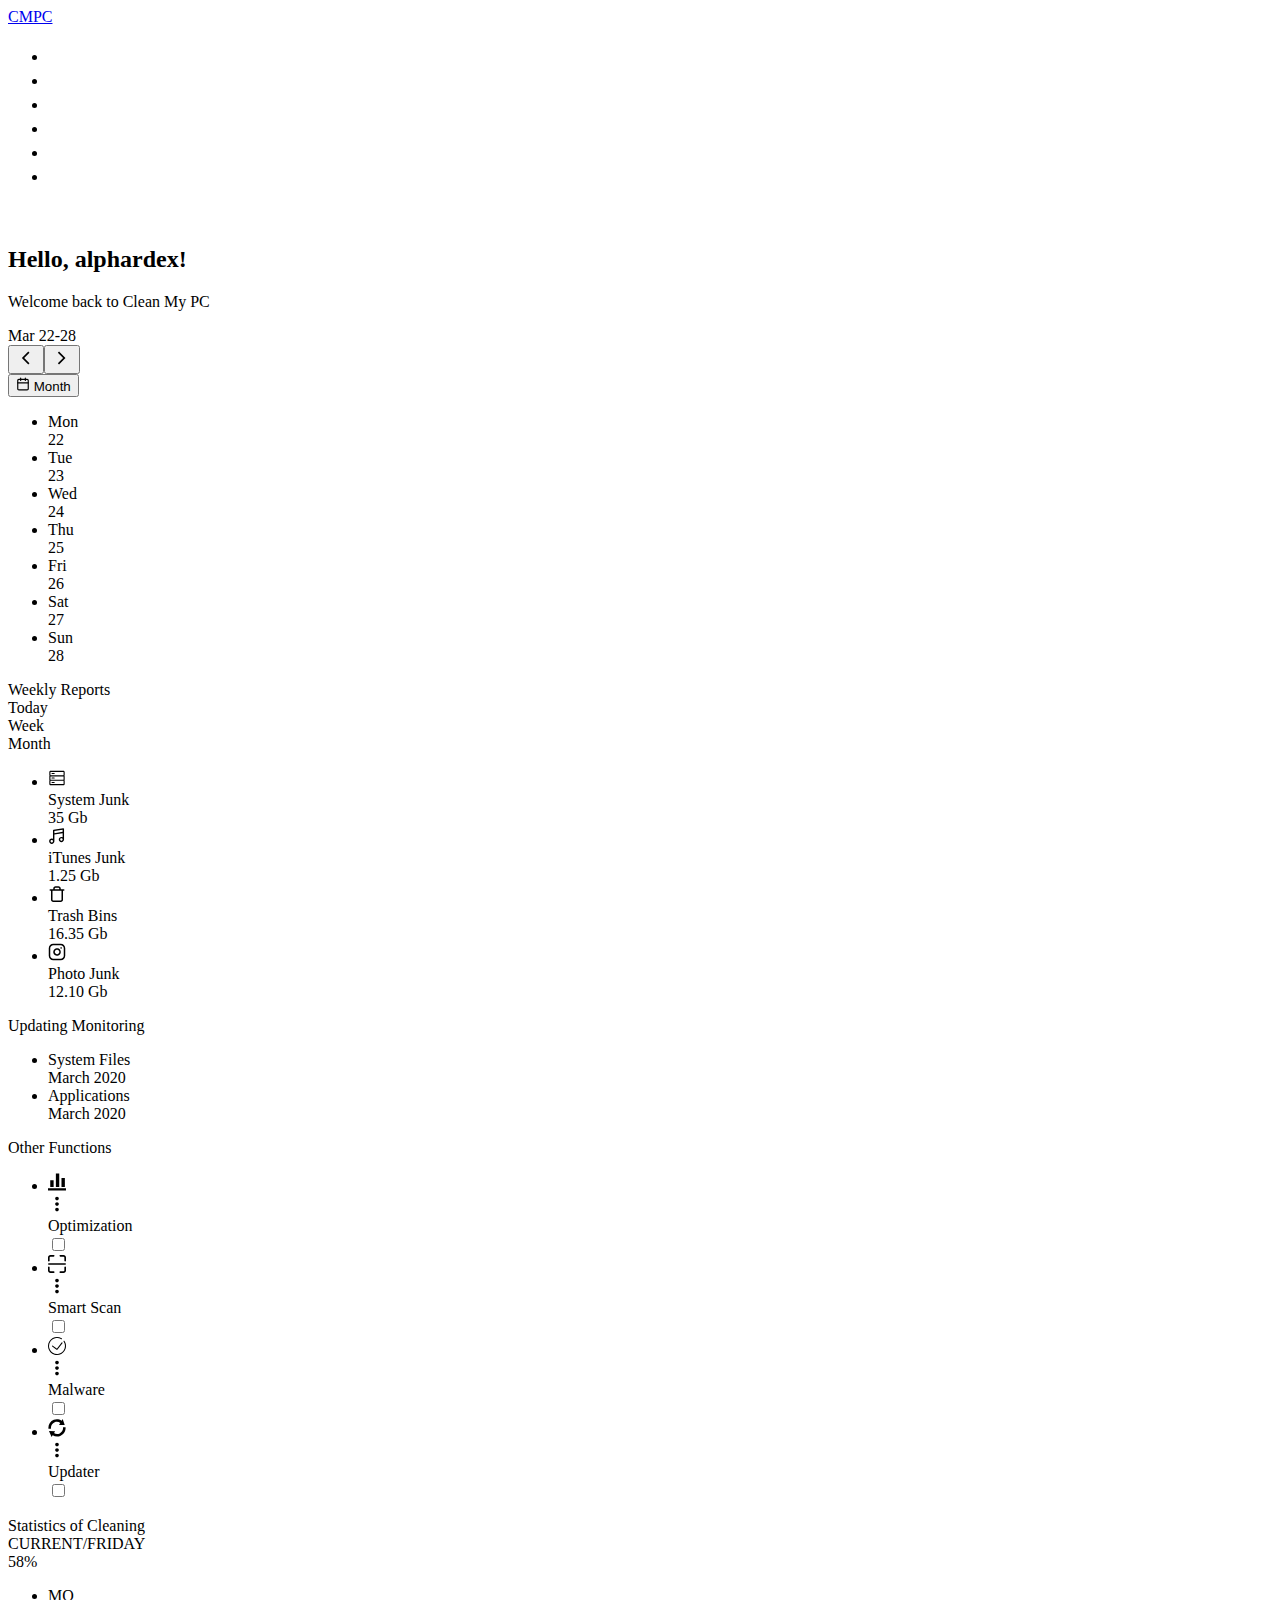
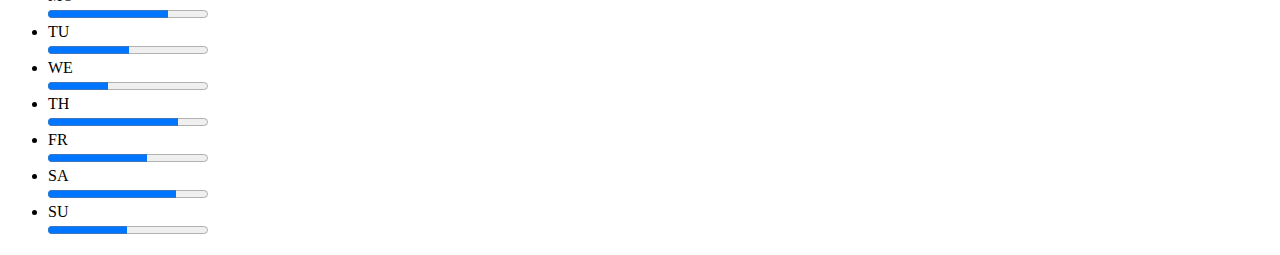
<file: test.html>
<!DOCTYPE html>
<html lang="en">
<head>
    <meta charset="UTF-8">
    <meta name="viewport" content="width=device-width, initial-scale=1.0">
    <title>Document</title>
    <link rel="stylesheet" href="css/secondPage.css">
</head>
<body>
    <main class="dashboard">
        <nav class="dashboard-sidenav">
          <a href="#" class="logo">CMPC</a>
          <ul class="nav-icon-list">
            <li class="nav-icon-list__item">
              <a href="#"><svg t="1585716314757" class="icon" fill="white" viewBox="0 0 1024 1024" version="1.1"
                  xmlns="http://www.w3.org/2000/svg" p-id="2469" width="20" height="20">
                  <path
                    d="M372.2 347.6h329.1c15.1 0 27.4-12.3 27.4-27.4 0-15.1-12.3-27.4-27.4-27.4H372.2c-15.1 0-27.4 12.3-27.4 27.4 0 15.2 12.3 27.4 27.4 27.4zM235.1 457.3h493.6c90.9 0 164.5-73.7 164.5-164.5 0-90.9-73.7-164.5-164.5-164.5v54.8c77.4 14.6 109.7 49.1 109.7 109.7S775 402.5 696.7 402.5H235.1c-15.1 0-27.4 12.3-27.4 27.4 0 15.1 12.2 27.4 27.4 27.4z m274.3 164.6c-0.1 0-0.1 0 0 0H290c-15.1 0-27.4 12.3-27.4 27.4 0 15.1 12.3 27.4 27.4 27.4h219.4c30.3 0 54.8 24.6 54.8 54.8 0 30.3-24.6 54.8-54.8 54.8v54.8c60.6 0 109.7-49.1 109.7-109.7-0.1-60.4-49.2-109.5-109.7-109.5z m219.3-109.7H152.8c-15.1 0-27.4 12.3-27.4 27.4 0 15.1 12.3 27.4 27.4 27.4h543.9c78.3 0 141.7 49.1 141.7 109.7s-46.9 109.7-164.5 109.7v54.9h54.8c90.9 0 164.5-73.7 164.5-164.5 0-91-73.6-164.6-164.5-164.6z"
                    p-id="2470"></path>
                </svg></a>
            </li>
            <li class="nav-icon-list__item">
              <a href="#"><svg t="1585716413875" class="icon" viewBox="0 0 1024 1024" version="1.1"
                  xmlns="http://www.w3.org/2000/svg" p-id="5091" width="20" height="20" fill="white">
                  <path
                    d="M935.6192 68.266667 88.3808 68.266667C49.0592 68.266667 17.066667 100.8064 17.066667 140.8l0 554.666667c0 39.994667 31.991467 72.533333 71.314133 72.533333L473.6 768l0 112.424533L298.666667 880.424533c-20.795733 0-37.6544 16.858667-37.6544 37.6544S277.8688 955.733333 298.666667 955.733333l426.666667 0c20.795733 0 37.6544-16.858667 37.6544-37.6544S746.129067 880.424533 725.333333 880.424533L550.4 880.424533 550.4 768l385.2192 0C974.941867 768 1006.933333 735.461333 1006.933333 695.466667L1006.933333 140.8C1006.933333 100.8064 974.941867 68.266667 935.6192 68.266667zM930.133333 691.2 93.866667 691.2 93.866667 145.066667l836.266667 0L930.133333 691.2z"
                    p-id="5092"></path>
                </svg></a>
            </li>
            <li class="nav-icon-list__item">
              <a href="#"><svg t="1585716468220" class="icon" fill="white" viewBox="0 0 1024 1024" version="1.1"
                  xmlns="http://www.w3.org/2000/svg" p-id="7384" width="20" height="20">
                  <path
                    d="M904 875.9H120c-30.9 0-56-25.1-56-56V204.1c0-30.9 25.1-56 56-56h231.6c12.8 0 25.2 4.4 35.2 12.4L509.9 260H904c30.9 0 56 25.1 56 56v503.8c0 31-25.1 56.1-56 56.1z m0-56v28-28zM351.6 204.1H120v615.8h784l0.1-503.8H510c-12.8 0-25.3-4.4-35.3-12.5l-123.1-99.5z"
                    p-id="7385"></path>
                </svg></a>
            </li>
            <li class="nav-icon-list__item">
              <a href="#"><svg t="1585716626339" class="icon" fill="white" viewBox="0 0 1024 1024" version="1.1"
                  xmlns="http://www.w3.org/2000/svg" p-id="11970" width="20" height="20">
                  <path
                    d="M221.5 638.6V117.8c0-11.5-9.3-20.8-20.8-20.8s-20.8 9.3-20.8 20.8v520.8c-47.4 9.6-83 51.5-83 101.7s35.6 92 83 101.7v64.3c0 11.5 9.3 20.8 20.8 20.8s20.8-9.3 20.8-20.8V842c47.4-9.6 83-51.5 83-101.7s-35.6-92.1-83-101.7z m-20.7 163.9c-34.3 0-62.3-27.9-62.3-62.3s27.9-62.3 62.3-62.3c34.3 0 62.3 27.9 62.3 62.3s-28 62.3-62.3 62.3zM927 283.8c0-50.2-35.6-92-83-101.7v-64.3c0-11.5-9.3-20.8-20.8-20.8s-20.8 9.3-20.8 20.8v64.3c-47.4 9.6-83 51.5-83 101.7s35.6 92 83 101.7v520.8c0 11.5 9.3 20.8 20.8 20.8s20.8-9.3 20.8-20.8V385.4c47.4-9.6 83-51.5 83-101.6zM823.3 346c-34.3 0-62.3-27.9-62.3-62.3s27.9-62.3 62.3-62.3c34.3 0 62.3 27.9 62.3 62.3s-28 62.3-62.3 62.3zM532.8 410.3V117.8c0-11.5-9.3-20.8-20.8-20.8s-20.8 9.3-20.8 20.8v292.6c-47.4 9.6-83 51.5-83 101.7s35.6 92 83 101.7v292.6c0 11.5 9.3 20.8 20.8 20.8s20.8-9.3 20.8-20.8V613.7c47.4-9.6 83-51.5 83-101.7s-35.7-92-83-101.7z"
                    p-id="11971"></path>
                </svg></a>
            </li>
            <li class="nav-icon-list__item">
              <a href="#"><svg t="1585716675382" class="icon" fill="white" viewBox="0 0 1024 1024" version="1.1"
                  xmlns="http://www.w3.org/2000/svg" p-id="12846" width="20" height="20">
                  <path
                    d="M507.050667 170.666667c85.546667 0 155.178667 61.696 155.178666 137.514666v92.544H351.872V308.181333C351.872 232.362667 421.546667 170.666667 507.050667 170.666667m276.309333 407.978666a21.333333 21.333333 0 0 0 21.333333-21.333333V499.157333c0-52.010667-44.245333-94.293333-99.797333-97.792V308.181333C704.896 208.810667 616.149333 128 507.050667 128 397.952 128 309.205333 208.810667 309.205333 308.181333v93.013334C252.629333 403.669333 207.36 446.464 207.36 499.157333v255.701334C207.36 809.173333 255.317333 853.333333 314.24 853.333333h383.488C756.693333 853.333333 804.693333 809.173333 804.693333 754.858667v-69.546667a21.333333 21.333333 0 0 0-42.666666 0v69.546667c0 30.805333-28.842667 55.808-64.298667 55.808H314.24C278.826667 810.666667 250.026667 785.664 250.026667 754.858667V499.157333c0-30.762667 28.8-55.765333 64.213333-55.765333h383.488c35.456 0 64.298667 25.002667 64.298667 55.765333v58.154667a21.333333 21.333333 0 0 0 21.333333 21.333333"
                    p-id="12847"></path>
                </svg></a>
            </li>
            <li class="nav-icon-list__item">
              <a href="#"><svg t="1585716717590" class="icon" fill="white" viewBox="0 0 1024 1024" version="1.1"
                  xmlns="http://www.w3.org/2000/svg" p-id="13969" width="20" height="20">
                  <path
                    d="M893.842 217.557H130.159c-16.261 0-29.443 13.182-29.443 29.443v530c0 16.261 13.182 29.443 29.443 29.443h763.683c16.261 0 29.443-13.183 29.443-29.443V247c0-16.261-13.182-29.443-29.443-29.443z m-85.584 58.886L512 507.651 215.742 276.443h592.516zM159.602 747.557v-440.23l334.283 260.885A29.4 29.4 0 0 0 512 574.443a29.4 29.4 0 0 0 18.115-6.231l334.283-260.884v440.229H159.602z"
                    fill="" p-id="13970"></path>
                </svg></a>
            </li>
          </ul>
          <a href="#" class="logout">
            <svg t="1585716806344" class="icon" fill="white" viewBox="0 0 1024 1024" version="1.1"
              xmlns="http://www.w3.org/2000/svg" p-id="18154" width="20" height="20">
              <path
                d="M398.933333 896h-151.466666C181.333333 896 128 842.666667 128 776.533333V247.466667C128 181.333333 181.333333 128 247.466667 128h151.466666c23.466667 0 42.666667 19.2 42.666667 42.666667s-19.2 42.666667-42.666667 42.666666h-151.466666c-19.2 0-34.133333 14.933333-34.133334 34.133334v531.2c0 19.2 14.933333 34.133333 34.133334 34.133333h151.466666c23.466667 0 42.666667 19.2 42.666667 42.666667s-19.2 40.533333-42.666667 40.533333zM663.466667 744.533333c-10.666667 0-21.333333-4.266667-29.866667-12.8-17.066667-17.066667-17.066667-42.666667 0-59.733333l160-160-160-160c-17.066667-17.066667-17.066667-42.666667 0-59.733333 17.066667-17.066667 42.666667-17.066667 59.733333 0l189.866667 189.866666c17.066667 17.066667 17.066667 42.666667 0 59.733334l-189.866667 189.866666c-8.533333 8.533333-19.2 12.8-29.866666 12.8z"
                p-id="18155"></path>
              <path
                d="M853.333333 554.666667H398.933333c-23.466667 0-42.666667-19.2-42.666666-42.666667s19.2-42.666667 42.666666-42.666667H853.333333c23.466667 0 42.666667 19.2 42.666667 42.666667s-19.2 42.666667-42.666667 42.666667z"
                p-id="18156"></path>
            </svg>
          </a>
        </nav>
        <article class="dashboard-content">
          <header class="welcome-banner">
            <h2>Hello, alphardex!</h2>
            <p>Welcome back to Clean My PC</p>
          </header>
          <section class="section">
            <div class="section-titles">
              <div class="section-title">
                Mar 22-28
                <div class="btn-group nav-btns">
                  <button class="btn btn-danger btn-round">
                    <svg t="1585663627827" class="arrow-left-icon" fill="currentColor" viewBox="0 0 1024 1024" version="1.1"
                      xmlns="http://www.w3.org/2000/svg" p-id="1157" data-darkreader-inline-fill="" width="20" height="20">
                      <path d="M629.291 840.832l60.331-60.331-268.501-268.501 268.501-268.501-60.331-60.331-328.832 328.832z"
                        p-id="1158"></path>
                    </svg></button><button class="btn btn-danger btn-round">
                    <svg t="1585663663731" class="arrow-right-icon" fill="currentColor" viewBox="0 0 1024 1024" version="1.1"
                      xmlns="http://www.w3.org/2000/svg" p-id="1391" data-darkreader-inline-fill="" width="20" height="20">
                      <path d="M689.621 512l-328.832-328.832-60.331 60.331 268.501 268.501-268.501 268.501 60.331 60.331z"
                        p-id="1392"></path>
                    </svg>
                  </button>
                </div>
              </div>
              <div class="section-subtitle">
                <button class="btn btn-secondary btn-round month">
                  <svg t="1585661389235" fill="currentColor" class="calender-icon" viewBox="0 0 1024 1024" version="1.1"
                    xmlns="http://www.w3.org/2000/svg" p-id="6514" width="14" height="14">
                    <path
                      d="M810.666667 981.333333H213.333333c-72.533333 0-128-55.466667-128-128V256c0-72.533333 55.466667-128 128-128h597.333334c72.533333 0 128 55.466667 128 128v597.333333c0 72.533333-55.466667 128-128 128zM213.333333 213.333333c-25.6 0-42.666667 17.066667-42.666666 42.666667v597.333333c0 25.6 17.066667 42.666667 42.666666 42.666667h597.333334c25.6 0 42.666667-17.066667 42.666666-42.666667V256c0-25.6-17.066667-42.666667-42.666666-42.666667H213.333333z"
                      p-id="6515"></path>
                    <path
                      d="M682.666667 298.666667c-25.6 0-42.666667-17.066667-42.666667-42.666667V85.333333c0-25.6 17.066667-42.666667 42.666667-42.666666s42.666667 17.066667 42.666666 42.666666v170.666667c0 25.6-17.066667 42.666667-42.666666 42.666667zM341.333333 298.666667c-25.6 0-42.666667-17.066667-42.666666-42.666667V85.333333c0-25.6 17.066667-42.666667 42.666666-42.666666s42.666667 17.066667 42.666667 42.666666v170.666667c0 25.6-17.066667 42.666667-42.666667 42.666667zM896 469.333333H128c-25.6 0-42.666667-17.066667-42.666667-42.666666s17.066667-42.666667 42.666667-42.666667h768c25.6 0 42.666667 17.066667 42.666667 42.666667s-17.066667 42.666667-42.666667 42.666666z"
                      p-id="6516"></path>
                  </svg>
                  Month
                </button>
              </div>
            </div>
            <ul class="time-list">
              <li class="time-list__item">
                <div class="day">Mon</div>
                <div class="day-number">22</div>
                <div class="day-dot" style="--dot-color: var(--warning-color);"></div>
              </li>
              <li class="time-list__item">
                <div class="day">Tue</div>
                <div class="day-number">23</div>
                <div class="day-dot" style="--dot-color: var(--primary-color);"></div>
              </li>
              <li class="time-list__item">
                <div class="day">Wed</div>
                <div class="day-number">24</div>
                <div class="day-dot" style="--dot-color: var(--danger-color);"></div>
              </li>
              <li class="time-list__item active">
                <div class="day">Thu</div>
                <div class="day-number">25</div>
                <div class="day-dot"></div>
              </li>
              <li class="time-list__item">
                <div class="day">Fri</div>
                <div class="day-number">26</div>
                <div class="day-dot" style="--dot-color: var(--warning-color);"></div>
              </li>
              <li class="time-list__item">
                <div class="day">Sat</div>
                <div class="day-number">27</div>
                <div class="day-dot" style="--dot-color: var(--danger-color);"></div>
              </li>
              <li class="time-list__item">
                <div class="day">Sun</div>
                <div class="day-number">28</div>
                <div class="day-dot" style="--dot-color: var(--primary-color);"></div>
              </li>
            </ul>
          </section>
          <section class="section">
            <div class="section-titles">
              <div class="section-title">Weekly Reports</div>
              <div class="section-subtitle">
                <div class="weeks-option">
                  <div class="weeks-option__item">Today</div>
                  <div class="weeks-option__item active">Week</div>
                  <div class="weeks-option__item">Month</div>
                </div>
              </div>
            </div>
            <ul class="junk-list">
              <li class="junk-list__item" style="--junk-color: var(--warning-color-darker);">
                <div class="junk-icon">
                  <svg t="1585662864272" class="icon" fill="var(--junk-color)" viewBox="0 0 1024 1024" version="1.1"
                    xmlns="http://www.w3.org/2000/svg" p-id="9396" width="18" height="18">
                    <path
                      d="M949 173.6c0-40.5-32.9-73.4-73.4-73.4H148.4c-40.5 0-73.4 32.9-73.4 73.4v168.1c0 16.9 5.7 32.4 15.4 44.8-9.7 12.5-15.4 28-15.4 44.9v168.1c0 15.4 4.7 29.6 12.8 41.4-8.1 11.8-12.8 26-12.8 41.4v168.1c0 40.5 32.9 73.4 73.4 73.4h727.2c40.5 0 73.4-32.9 73.4-73.4V682.3c0-15.4-4.7-29.6-12.8-41.4 8.1-11.8 12.8-26.1 12.8-41.4V431.4c0-16.9-5.7-32.4-15.4-44.8 9.6-12.4 15.4-28 15.4-44.8V173.6z m-810 0c0-5.1 4.3-9.4 9.4-9.4h727.2c5.1 0 9.4 4.3 9.4 9.4v168.1c0 5.1-4.3 9.4-9.4 9.4H148.4c-5.1 0-9.4-4.3-9.4-9.4V173.6z m746 425.9c0 5.1-4.3 9.4-9.4 9.4H148.4c-5.1 0-9.4-4.3-9.4-9.4V431.4c0-5.1 4.3-9.4 9.4-9.4h727.2c5.1 0 9.4 4.3 9.4 9.4v168.1z m0 250.9c0 5.1-4.3 9.4-9.4 9.4H148.4c-5.1 0-9.4-4.3-9.4-9.4V682.3c0-5.1 4.3-9.4 9.4-9.4h727.2c5.1 0 9.4 4.3 9.4 9.4v168.1z"
                      p-id="9397"></path>
                    <path
                      d="M229.2 289.7h122c17.7 0 32-14.3 32-32s-14.3-32-32-32h-122c-17.7 0-32 14.3-32 32s14.3 32 32 32zM351.1 483.4h-122c-17.7 0-32 14.3-32 32s14.3 32 32 32h122c17.7 0 32-14.3 32-32 0-17.6-14.3-32-32-32zM351.1 734.3h-122c-17.7 0-32 14.3-32 32s14.3 32 32 32h122c17.7 0 32-14.3 32-32s-14.3-32-32-32z"
                      p-id="9398"></path>
                  </svg>
                </div>
                <div class="junk-name">System Junk</div>
                <div class="junk-size">35 Gb</div>
              </li>
              <li class="junk-list__item" style="--junk-color: var(--danger-color-darker);">
                <div class="junk-icon">
                  <svg t="1585663177457" class="icon" fill="var(--junk-color)" viewBox="0 0 1024 1024" version="1.1"
                    xmlns="http://www.w3.org/2000/svg" p-id="11402" width="18" height="18">
                    <path
                      d="M364 433.662V810c0 82.843-67.157 150-150 150S64 892.843 64 810s67.157-150 150-150c25.282 0 49.103 6.255 70 17.3V400.677a39.861 39.861 0 0 1 0-1.446V200c0-19.455 13.998-36.089 33.168-39.412l548-95C889.626 61.348 912 80.177 912 105v199.324c0.009 0.484 0.009 0.965 0 1.446V714c0 82.843-67.157 150-150 150s-150-67.157-150-150 67.157-150 150-150c25.282 0 49.103 6.255 70 17.3V352.53l-468 81.132z m0-81.193l468-81.131V152.53l-468 81.131V352.47zM214 880c38.66 0 70-31.34 70-70s-31.34-70-70-70-70 31.34-70 70 31.34 70 70 70z m548-96c38.66 0 70-31.34 70-70s-31.34-70-70-70-70 31.34-70 70 31.34 70 70 70z"
                      p-id="11403"></path>
                  </svg>
                </div>
                <div class="junk-name">iTunes Junk</div>
                <div class="junk-size">1.25 Gb</div>
              </li>
              <li class="junk-list__item" style="--junk-color: var(--primary-color-darker);">
                <div class="junk-icon">
                  <svg t="1585663224255" class="icon" fill="var(--junk-color)" viewBox="0 0 1024 1024" version="1.1"
                    xmlns="http://www.w3.org/2000/svg" p-id="1146" data-darkreader-inline-fill="" width="18" height="18">
                    <path
                      d="M896 234.666667H725.333333v-42.666667c0-70.72-57.28-128-128-128H426.666667c-70.72 0-128 57.28-128 128v42.666667H128a42.666667 42.666667 0 0 0 0 85.333333h42.666667v512c0 70.72 57.28 128 128 128h426.666666c70.72 0 128-57.28 128-128V320h42.666667a42.666667 42.666667 0 0 0 0-85.333333z m-512-42.666667c0-23.573333 19.093333-42.666667 42.666667-42.666667h170.666666c23.573333 0 42.666667 19.093333 42.666667 42.666667v42.666667H384v-42.666667z m384 640c0 23.573333-19.093333 42.666667-42.666667 42.666667H298.666667c-23.573333 0-42.666667-19.093333-42.666667-42.666667V320h512v512z"
                      p-id="1147"></path>
                  </svg>
                </div>
                <div class="junk-name">Trash Bins</div>
                <div class="junk-size">16.35 Gb</div>
              </li>
              <li class="junk-list__item" style="--junk-color: var(--info-color-darker);">
                <div class="junk-icon">
                  <svg t="1585663289751" class="icon" fill="var(--junk-color)" viewBox="0 0 1024 1024" version="1.1"
                    xmlns="http://www.w3.org/2000/svg" p-id="13346" width="18" height="18">
                    <path
                      d="M725.333333 981.333333H298.666667c-140.8 0-256-115.2-256-256V298.666667c0-140.8 115.2-256 256-256h426.666666c140.8 0 256 115.2 256 256v426.666666c0 140.8-115.2 256-256 256zM298.666667 128C204.8 128 128 204.8 128 298.666667v426.666666c0 93.866667 76.8 170.666667 170.666667 170.666667h426.666666c93.866667 0 170.666667-76.8 170.666667-170.666667V298.666667c0-93.866667-76.8-170.666667-170.666667-170.666667H298.666667z"
                      p-id="13347"></path>
                    <path
                      d="M512 725.333333c-46.933333 0-89.6-12.8-128-42.666666-46.933333-34.133333-76.8-85.333333-85.333333-140.8C285.866667 426.666667 366.933333 315.733333 482.133333 298.666667c21.333333-4.266667 42.666667-4.266667 64 0 93.866667 12.8 166.4 85.333333 179.2 179.2 8.533333 55.466667-4.266667 110.933333-38.4 157.866666s-85.333333 76.8-140.8 85.333334c-12.8 0-21.333333 4.266667-34.133333 4.266666z m0-341.333333h-17.066667c-68.266667 8.533333-119.466667 76.8-106.666666 145.066667 8.533333 68.266667 76.8 119.466667 145.066666 106.666666 34.133333-4.266667 64-21.333333 85.333334-51.2s29.866667-59.733333 25.6-93.866666c-8.533333-55.466667-51.2-98.133333-106.666667-106.666667H512zM746.666667 320c-12.8 0-21.333333-4.266667-29.866667-12.8-4.266667-4.266667-8.533333-8.533333-8.533333-12.8-4.266667-4.266667-4.266667-12.8-4.266667-17.066667 0-12.8 4.266667-21.333333 12.8-29.866666 17.066667-17.066667 42.666667-17.066667 59.733333 0 8.533333 8.533333 12.8 17.066667 12.8 29.866666 0 4.266667 0 12.8-4.266666 17.066667s-4.266667 8.533333-8.533334 12.8c-8.533333 8.533333-17.066667 12.8-29.866666 12.8z"
                      p-id="13348"></path>
                  </svg>
                </div>
                <div class="junk-name">Photo Junk</div>
                <div class="junk-size">12.10 Gb</div>
              </li>
            </ul>
          </section>
          <section class="section">
            <div class="section-titles">
              <div class="section-title">Updating Monitoring</div>
            </div>
            <ul class="monitor-list">
              <li class="monitor-list__item">
                <div class="monitor-data">
                  <div class="monitor-type">System Files</div>
                  <div class="monitor-date">March 2020</div>
                </div>
                <div class="monitor-gauge">
                  <a href="#" class="gauge gauge-danger" style="--gauge-value: 25; --gauge-max-value: 100;"></a>
                </div>
              </li>
              <li class="monitor-list__item active">
                <div class="monitor-data">
                  <div class="monitor-type">Applications</div>
                  <div class="monitor-date">March 2020</div>
                </div>
                <div class="monitor-gauge">
                  <a href="#" class="gauge gauge-warning" style="--gauge-value: 50; --gauge-max-value: 100;"></a>
                </div>
              </li>
            </ul>
          </section>
        </article>
        <article class="dashboard-others">
          <section class="section">
            <div class="section-titles">
              <div class="section-title">Other Functions</div>
            </div>
            <ul class="function-list">
              <li class="function-list__item" style="--function-color: var(--danger-color);">
                <div class="function">
                  <div class="function-icon">
                    <svg t="1585710026874" class="icon" fill="currentColor" viewBox="0 0 1093 1024" version="1.1"
                      xmlns="http://www.w3.org/2000/svg" p-id="3269" width="18" height="18">
                      <path
                        d="M682.666667 0 477.866667 0l0 819.2 204.8 0L682.666667 0zM341.333333 409.6 136.533333 409.6l0 409.6 204.8 0L341.333333 409.6zM1024 273.066667l-204.8 0 0 546.133333 204.8 0L1024 273.066667zM0 887.466667l0 136.533333 72.021333 0L1092.266667 1024l0-67.720533L1092.266667 887.466667 0 887.466667z"
                        p-id="3270"></path>
                    </svg>
                  </div>
                  <div class="function-menu">
                    <svg t="1585710109292" class="icon" fill="currentColor" viewBox="0 0 1024 1024" version="1.1"
                      xmlns="http://www.w3.org/2000/svg" p-id="7280" width="18" height="18">
                      <path
                        d="M512 305.7c-57.3 0-103.8-46.5-103.8-103.8S454.7 98.2 512 98.2 615.8 144.7 615.8 202 569.3 305.7 512 305.7z m0 311.3c-57.3 0-103.8-46.5-103.8-103.8S454.7 409.5 512 409.5 615.8 456 615.8 513.3 569.3 617 512 617z m0 311.3c-57.3 0-103.8-46.5-103.8-103.8S454.7 720.8 512 720.8s103.8 46.5 103.8 103.8S569.3 928.3 512 928.3z"
                        p-id="7281"></path>
                    </svg>
                  </div>
                </div>
                <div class="function-data">
                  <div class="function-name">Optimization</div>
                  <div class="function-switch">
                    <input type="checkbox" name="optimization" id="optimization" class="form-switch function-switch" />
                  </div>
                </div>
              </li>
              <li class="function-list__item" style="--function-color: var(--warning-color);">
                <div class="function">
                  <div class="function-icon">
                    <svg t="1585711252306" class="icon" viewBox="0 0 1024 1024" version="1.1"
                      xmlns="http://www.w3.org/2000/svg" p-id="2969" fill="currentColor" width="18" height="18">
                      <path
                        d="M46.545545 372.363364c-27.927727 0-46.545545-18.617819-46.545545-46.545545L0 139.636636C0 65.163364 65.163364 0 139.636636 0l186.181182 0c27.927727 0 46.545545 18.617819 46.545545 46.545545 0 27.927727-18.617819 46.545545-46.545545 46.545545L139.636636 93.091091c-27.927727 0-46.545545 18.617819-46.545545 46.545545l0 186.181182C93.091091 353.745545 74.473272 372.363364 46.545545 372.363364zM325.817819 1024 139.636636 1024C65.163364 1024 0 958.836636 0 884.364363L0 698.181182c0-27.926728 18.617819-46.545545 46.545545-46.545545 27.927727 0 46.544546 18.618818 46.544546 46.545545l0 186.182181c0 27.926728 18.617819 46.544546 46.545545 46.544546l186.181182 0c27.927727 0 46.545545 18.618818 46.545545 46.546544S353.745545 1024 325.817819 1024zM884.363364 1024 698.181182 1024c-27.926728 0-46.545545-18.617819-46.545545-46.545545s18.618818-46.546544 46.545545-46.546544l186.181182 0c27.927727 0 46.546544-18.617819 46.546544-46.544546L930.908909 698.181182c0-27.926728 18.617819-46.545545 46.545545-46.545545s46.545545 18.618818 46.545545 46.545545l0 186.182181C1024 958.836636 958.836636 1024 884.363364 1024zM977.454455 372.363364c-27.927727 0-46.545545-18.617819-46.545545-46.545545L930.908909 139.636636c0-27.927727-18.618818-46.545545-46.546544-46.545545L698.181182 93.091091c-27.926728 0-46.545545-18.617819-46.545545-46.545545 0-27.927727 18.618818-46.545545 46.545545-46.545545l186.181182 0c74.474271 0 139.636636 65.163364 139.636636 139.636636l0 186.181182C1024 353.745545 1005.382181 372.363364 977.454455 372.363364zM977.454455 558.545545 46.545545 558.545545C18.617819 558.545545 0 539.926728 0 512c0-27.927727 18.617819-46.545545 46.545545-46.545545l930.908909 0c27.927727 0 46.545545 18.617819 46.545545 46.545545C1024 539.926728 1005.382181 558.545545 977.454455 558.545545z"
                        p-id="2970"></path>
                    </svg>
                  </div>
                  <div class="function-menu">
                    <svg t="1585710109292" class="icon" fill="currentColor" viewBox="0 0 1024 1024" version="1.1"
                      xmlns="http://www.w3.org/2000/svg" p-id="7280" width="18" height="18">
                      <path
                        d="M512 305.7c-57.3 0-103.8-46.5-103.8-103.8S454.7 98.2 512 98.2 615.8 144.7 615.8 202 569.3 305.7 512 305.7z m0 311.3c-57.3 0-103.8-46.5-103.8-103.8S454.7 409.5 512 409.5 615.8 456 615.8 513.3 569.3 617 512 617z m0 311.3c-57.3 0-103.8-46.5-103.8-103.8S454.7 720.8 512 720.8s103.8 46.5 103.8 103.8S569.3 928.3 512 928.3z"
                        p-id="7281"></path>
                    </svg>
                  </div>
                </div>
                <div class="function-data">
                  <div class="function-name">Smart Scan</div>
                  <div class="function-switch">
                    <input type="checkbox" name="optimization" id="optimization" class="form-switch function-switch" />
                  </div>
                </div>
              </li>
              <li class="function-list__item" style="--function-color: var(--primary-color);">
                <div class="function">
                  <div class="function-icon">
                    <svg t="1585711389204" class="icon" fill="currentColor" viewBox="0 0 1024 1024" version="1.1"
                      xmlns="http://www.w3.org/2000/svg" p-id="11576" width="18" height="18">
                      <path
                        d="M1000.7956 359.920402c-17.526241-65.903606-61.761093-130.706857-63.702896-133.534239-9.20591-13.392554-27.523582-16.773056-40.913194-7.564204-12.474611 8.58218-16.2523 25.066908-9.26181 38.106407l-0.114743 0.050017c0.535467 0.788489 1.047397 1.59169 1.579921 2.383121 0.079437 0.123569 0.147107 0.253022 0.232428 0.376592 0.020595 0.035306 0.179469 0.264791 0.438377 0.653152 1.188618 1.779985 2.359585 3.577624 3.521724 5.378205 3.321659 5.172257 8.440957 13.395497 14.289903 23.681166 0.764952 1.359261 1.541674 2.706755 2.291915 4.074843 12.356926 22.186566 27.144048 52.446325 34.890664 81.958784 1.132718 3.61293 2.230131 7.24057 3.280469 10.891748 2.286031 7.976102 4.401419 16.03164 6.269669 24.184269 27.099915 117.946859 6.637435 239.391907-57.609755 341.957336-64.244248 102.565428-164.582487 173.970809-282.538174 201.06484-117.952744 27.099915-239.394849 6.637435-341.960277-57.606813s-173.970809-164.585429-201.06484-282.541116c-27.094031-117.949802-6.634492-239.394849 57.609755-341.957336 64.24719-102.565428 164.585429-173.973751 282.538174-201.06484 69.122291-15.87865 139.439085-15.399084 206.457757 0.623731 44.276043 10.591651 87.107502 27.964901 127.202786 51.925568 2.774424 1.6623 5.545906 3.33637 8.296793 5.060456l0.079437-0.126512c13.595561 7.61422 30.909968 3.321659 39.271488-10.026763 8.626311-13.772088 4.45732-31.927943-9.314768-40.551313-0.597251-0.37365-3.901258-2.427253-9.303-5.557675C535.015981-69.782878 226.08106 4.111541 78.171597 240.234746c-150.089579 239.60374-77.522059 555.51444 162.084623 705.604018 239.606682 150.089579 555.51444 77.519117 705.604018-162.087565C1028.316241 652.11463 1043.532912 497.461816 1000.7956 359.920402zM774.872743 316.268089l-262.187493 339.691899-6.39618 8.285025-8.429189-6.184347-221.071292-162.184655c-13.0954-9.611923-31.513103-6.78454-41.125027 6.316743-9.614865 13.104226-6.78454 31.513103 6.316743 41.122085l240.671731 176.568706 11.577263 8.493915c4.954539 2.356643 10.473966 3.712962 16.322911 3.712962 9.491297 0 18.152913-3.48936 24.825653-9.229447l9.391264-12.171572 276.683344-358.468542c9.929673-12.862972 7.549494-31.339518-5.313478-41.266249C803.276021 301.033765 784.802417 303.40806 774.872743 316.268089z"
                        p-id="11577"></path>
                    </svg>
                  </div>
                  <div class="function-menu">
                    <svg t="1585710109292" class="icon" fill="currentColor" viewBox="0 0 1024 1024" version="1.1"
                      xmlns="http://www.w3.org/2000/svg" p-id="7280" width="18" height="18">
                      <path
                        d="M512 305.7c-57.3 0-103.8-46.5-103.8-103.8S454.7 98.2 512 98.2 615.8 144.7 615.8 202 569.3 305.7 512 305.7z m0 311.3c-57.3 0-103.8-46.5-103.8-103.8S454.7 409.5 512 409.5 615.8 456 615.8 513.3 569.3 617 512 617z m0 311.3c-57.3 0-103.8-46.5-103.8-103.8S454.7 720.8 512 720.8s103.8 46.5 103.8 103.8S569.3 928.3 512 928.3z"
                        p-id="7281"></path>
                    </svg>
                  </div>
                </div>
                <div class="function-data">
                  <div class="function-name">Malware</div>
                  <div class="function-switch">
                    <input type="checkbox" name="optimization" id="optimization" class="form-switch function-switch" />
                  </div>
                </div>
              </li>
              <li class="function-list__item update-function" style="--function-color: var(--secondary-color);">
                <div class="function">
                  <div class="function-icon">
                    <svg t="1585711550670" class="icon" fill="currentColor" viewBox="0 0 1024 1024" version="1.1"
                      xmlns="http://www.w3.org/2000/svg" p-id="14651" width="18" height="18">
                      <path
                        d="M171.309757 549.028173C146.751772 395.45579 231.111425 240.268869 381.752145 181.550641c111.636862-43.528816 232.004979-22.709763 317.235633 39.471225l-72.526783 117.478943 325.244596-1.253392L835.458797 0l-59.546741 96.426206c-125.572881-81.321771-296.756483-107.919173-446.653666-49.477117C121.577713 127.909713 2.038109 337.289905 25.640117 549.028173L171.309757 549.028173z"
                        p-id="14652"></path>
                      <path
                        d="M852.687625 464.965935c24.536741 153.572383-59.780424 308.780549-210.421144 367.477532-102.693166 40.023567-215.859591 24.940376-302.874735-29.019211 16.570267-26.894818 65.53753-106.198415 65.53753-106.198415L55.169182 676.704203l148.006473 347.295797 62.053525-100.483797c125.551637 81.321771 279.591386 101.992117 429.488569 43.55006 207.638189-80.981868 327.220281-290.340816 303.618273-502.05784L852.687625 465.008423z"
                        p-id="14653"></path>
                    </svg>
                  </div>
                  <div class="function-menu">
                    <svg t="1585710109292" class="icon" fill="currentColor" viewBox="0 0 1024 1024" version="1.1"
                      xmlns="http://www.w3.org/2000/svg" p-id="7280" width="18" height="18">
                      <path
                        d="M512 305.7c-57.3 0-103.8-46.5-103.8-103.8S454.7 98.2 512 98.2 615.8 144.7 615.8 202 569.3 305.7 512 305.7z m0 311.3c-57.3 0-103.8-46.5-103.8-103.8S454.7 409.5 512 409.5 615.8 456 615.8 513.3 569.3 617 512 617z m0 311.3c-57.3 0-103.8-46.5-103.8-103.8S454.7 720.8 512 720.8s103.8 46.5 103.8 103.8S569.3 928.3 512 928.3z"
                        p-id="7281"></path>
                    </svg>
                  </div>
                </div>
                <div class="function-data">
                  <div class="function-name">Updater</div>
                  <div class="function-switch">
                    <input type="checkbox" name="optimization" id="optimization" class="form-switch function-switch" />
                  </div>
                </div>
              </li>
            </ul>
          </section>
          <section class="section">
            <div class="section-titles">
              <div class="section-title">
                Statistics of Cleaning
              </div>
            </div>
            <div class="statistics">
              <div class="progress-data">
                <div class="progress-text">
                  <div class="progress-weekday">CURRENT/FRIDAY</div>
                  <div class="progress-rate">58%</div>
                </div>
              </div>
              <ul class="progress-list">
                <li class="progress-list__item">
                  <div class="weekday-abbr">
                    MO
                  </div>
                  <progress class="progress-bar" max="145" value="109"></progress>
                </li>
                <li class="progress-list__item">
                  <div class="weekday-abbr">
                    TU
                  </div>
                  <progress class="progress-bar" max="145" value="74"></progress>
                </li>
                <li class="progress-list__item">
                  <div class="weekday-abbr">
                    WE
                  </div>
                  <progress class="progress-bar" max="145" value="55"></progress>
                </li>
                <li class="progress-list__item active">
                  <div class="weekday-abbr">
                    TH
                  </div>
                  <progress class="progress-bar" max="145" value="118"></progress>
                </li>
                <li class="progress-list__item">
                  <div class="weekday-abbr">
                    FR
                  </div>
                  <progress class="progress-bar" max="145" value="90"></progress>
                </li>
                <li class="progress-list__item">
                  <div class="weekday-abbr">
                    SA
                  </div>
                  <progress class="progress-bar" max="145" value="116"></progress>
                </li>
                <li class="progress-list__item">
                  <div class="weekday-abbr">
                    SU
                  </div>
                  <progress class="progress-bar" max="145" value="72"></progress>
                </li>
              </ul>
            </div>
          </section>
        </article>
      </main>
</body>
</html>
</file>
<file: css/secondPage.css>
.section2{
  background-size: 100% 100%;
  font-weight: bold;
  font-family: 苹方;
  overflow: hidden;
  background: linear-gradient(-45deg, #17213e, #000000, #006970, #007c5f);
background-size: 400% 400%;
animation: gradientBG 15s ease infinite;
}@keyframes gradientBG {
0% {
  background-position: 0% 50%;
}
50% {
  background-position: 100% 50%;
}
100% {
  background-position: 0% 50%;
}
}
.main{width:1024px;height:768px;position:relative;margin:auto;}
div{border:0px solid white;margin:0px;}
.layer{position:relative;width:100%;}
#layer01{}
#layer01 img{text-align: center;display: block;height: 35px;padding-top: 35px;margin: auto;}
#layer02 > div{height:100%;float:left;position:relative;}
.layer02-data{position: absolute;width: auto;height: 100px;color: white;top: 45px;left: 65px;}
.layer03-panel{height:100%;position:relative;float:left;}
.layer03-left-label{position:absolute;}
#layer03_left_label01{top:10px;left:10px;color:white;height:20px;width:200px;font-weight: bold;}
#layer03_left_label02{right:10px;top:10px;color:#036769;height:20px;width:200px;}
.layer03-left-chart{position:relative;float:left;height:100%;}
#layer03_right_label{position:absolute;top:10px;left:10px;color:white;height:20px;width:100px;}
.layer03-right-chart{position:relative;float:left;height:100%;width:32%;}
.layer03-right-chart-label{color: white;text-align: center;position: absolute;bottom: 60px;width: 100%;}
.layer04-panel{position:relative;float:left;height:100%;width:48%;}
.layer04-panel-label{width:100%;height:15%;color:white;padding-top:5px;}
.layer04-panel-chart{width:100%;height:85%;}
</file>
